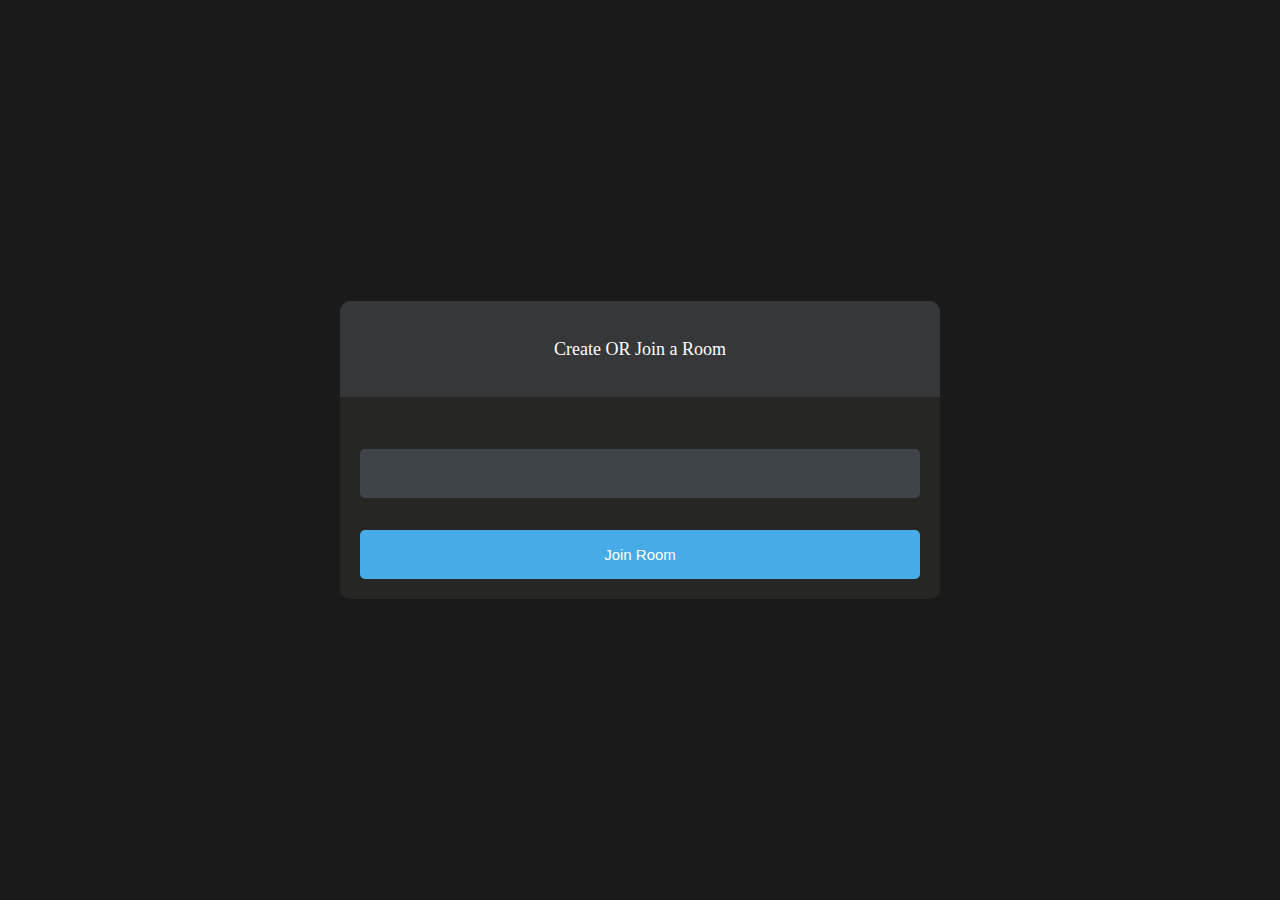
<file: Video-Conference/index.html>
<!DOCTYPE html>
<html>
<head>
    <meta charset='utf-8'>
    <meta http-equiv='X-UA-Compatible' content='IE=edge'>
    <title>Video-Conference</title>
    <meta name='viewport' content='width=device-width, initial-scale=1'>
    <link rel='stylesheet' type='text/css' media='screen' href='main.css'>
</head>
<body>

    <div id="videos">
        <video class="video-player" id="user-1" autoplay playsinline></video>
        <video class="video-player" id="user-2" autoplay playsinline></video>
    </div>

    <div id="controls">

        <div class="control-container" id="camera-btn">
            <img src="icons/camera.png" />
        </div>

        <div class="control-container" id="mic-btn">
            <img src="icons/mic.png" />
        </div>

        <a href="lobby.html">
            <div class="control-container" id="leave-btn">
                <img src="icons/phone.png" />
            </div>
        </a>

    </div>
    
</body>
<script src='agora-rtm-sdk-1.4.4.js'></script>
<script src='main.js'></script>
</html>
</file>
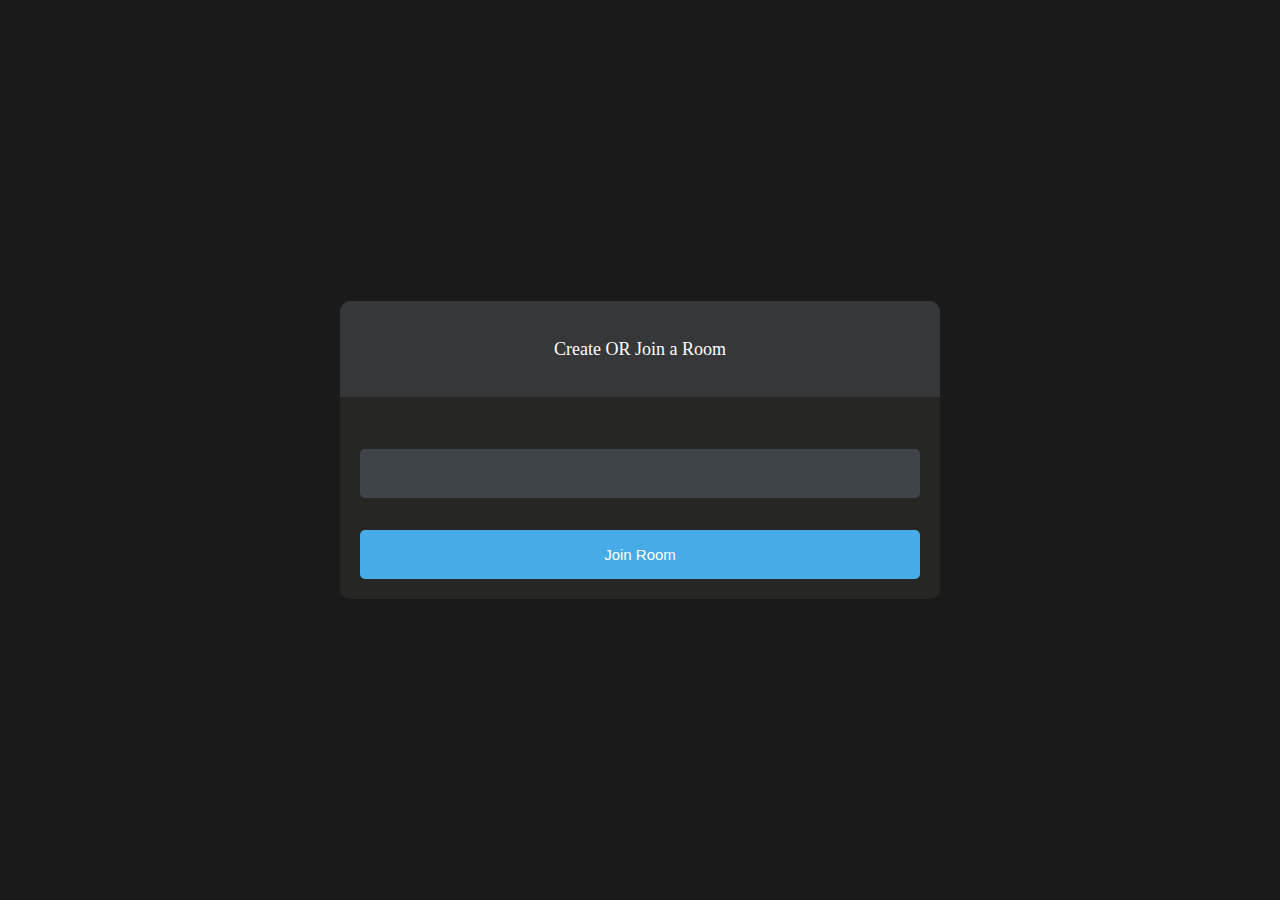
<file: Video-Conference/lobby.html>
<!DOCTYPE html>
<html>
<head>
    <meta charset='utf-8'>
    <meta http-equiv='X-UA-Compatible' content='IE=edge'>
    <title>Video-Conference</title>
    <meta name='viewport' content='width=device-width, initial-scale=1'>
    <link rel='stylesheet' type='text/css' media='screen' href='lobby.css'>
</head>
<body>
    
    <main id="lobby-container">
        <div id="form-container">
            <div id="form__container__header">
                <p>Create OR Join a Room</p>
            </div>

            <div id="form__content__wrapper">
                <form id="join-form">
                    <input type="text" name="invite_link" required/>
                    <input type="submit" value="Join Room" />
                </form>
            </div>
        </div>
    </main>



</body>

<script>
    let form = document.getElementById('join-form')

    form.addEventListener('submit', (e) => {
        e.preventDefault()
        let inviteCode = e.target.invite_link.value
        window.location = `index.html?room=${inviteCode}` 
    })
</script>

</html>
</file>
<file: Video-Conference/main.css>
*{
    margin: 0;
    padding: 0;
    box-sizing: border-box;
}

#videos{
    display: grid;
    grid-template-columns: 1fr;
    height: 100vh;
    overflow:hidden;
}

.video-player{
    background-color: black;
    width: 100%;
    height: 100%;
    object-fit: cover;
}

#user-2{
    display: none;
}

.smallFrame{
    position: fixed;
    top: 20px;
    left: 20px;
    height: 170px;
    width: 300px;
    border-radius: 5px;
    border:2px solid #46c9f9;
    -webkit-box-shadow: 3px 3px 15px -1px rgba(0,0,0,0.77);
    box-shadow: 3px 3px 15px -1px rgba(0,0,0,0.77);
    z-index: 999;
}


#controls{
    position: fixed;
    bottom: 20px;
    left: 50%;
    transform:translateX(-50%);
    display: flex;
    gap: 1em;
}


.control-container{
  background-color: rgba(79, 229, 249, 0.9);
  padding: 20px;
  border-radius: 50%;
  display: flex;
  justify-content: center;
  align-items: center;
  cursor: pointer;
}

.control-container img{
    height: 30px;
    width: 30px;
}

#leave-btn{
    background-color: rgb(255,80,80, 1);
}

@media screen and (max-width:600px) {
        .smallFrame{
            height: 80px;
            width: 120px;
        }

        .control-container img{
            height: 20px;
            width: 20px;
        }
}
</file>
<file: Video-Conference/lobby.css>
body{
    background-color: #1a1a1a;
    color: #fff;
}

#form-container{
    width: 90%;
    max-width: 600px;
    border-radius: 10px;
    background-color: #262625;
    position: fixed;
    top: 50%;
    left: 50%;
    transform: translate(-50%, -50%);
}


#form__container__header {
    border-radius: 10px 10px 0 0;
    padding: 30px;
    text-align: center;
    background-color: #363739;
    margin: 0;
    font-size: 18px;
    font-size: 300;
    line-height: 0;
  }

  #form__content__wrapper{
    padding: 20px;
}

input {
    box-sizing: border-box;
    color: #fff;
    width: 100%;
    margin: 0;
    border: none;
    border-radius: 5px;
    padding: 16px 20px;
    font-size: 15px;
    background-color: #3f434a;
    margin-top: 32px;
  }
 
 
  input[type='submit'] {
    background-color: #46abe6;
 
  }
</file>
